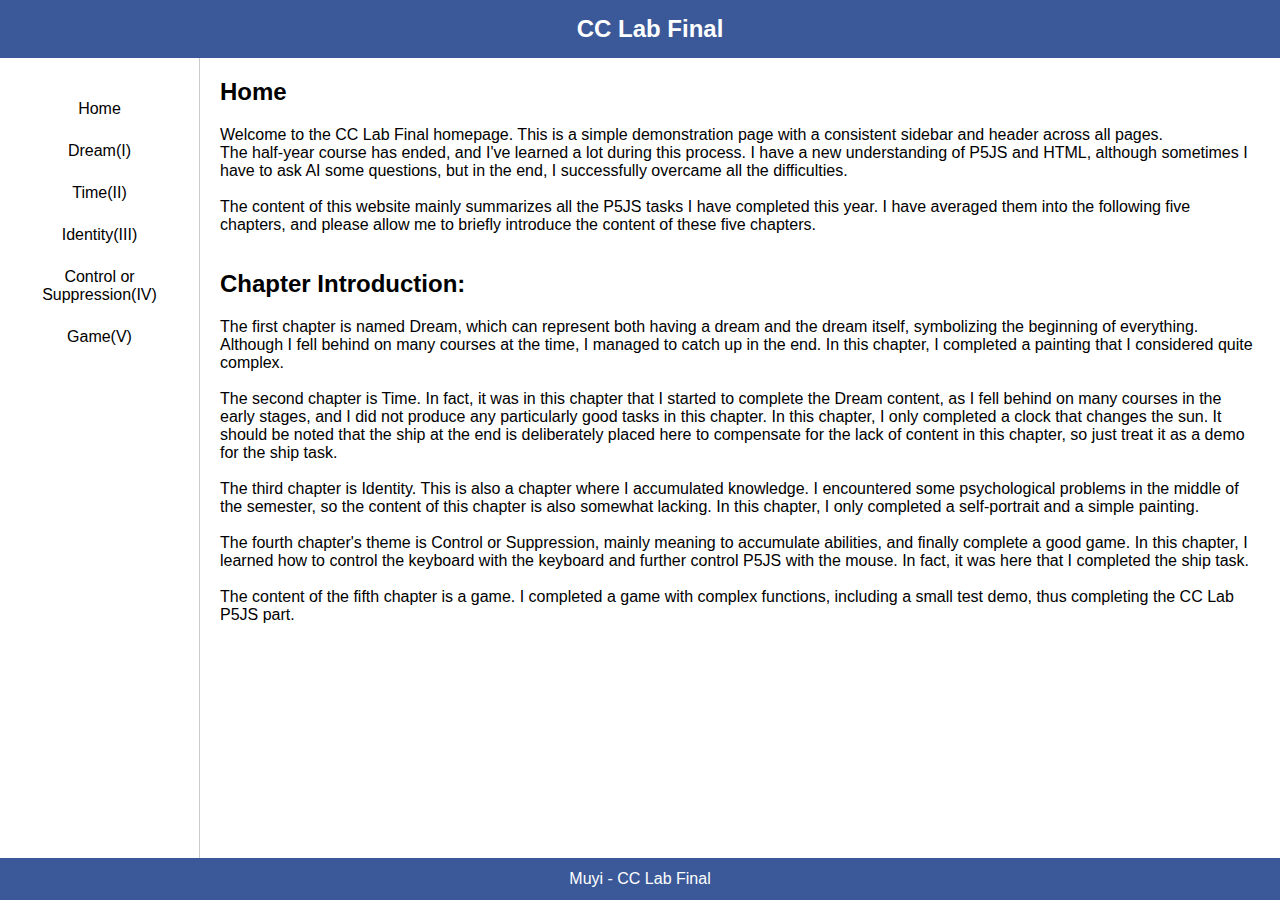
<file: index.html>
<!DOCTYPE html>
<html lang="en">
<head>
    <meta charset="UTF-8">
    <title>Muyi - CC Lab Final - Home</title>
    <link rel="stylesheet" href="style.css">
</head>
<body>
    <header>
        <div class="header-container">
            <div class="logo">
                <h1>CC Lab Final</h1>
            </div>
        </div>
    </header>
    <nav class="sidebar">
        <ul>
            <li><a href="index.html">Home</a></li>
            <li><a href="Dream(I).html">Dream(I)</a></li>
            <li><a href="Time(II).html">Time(II)</a></li>
            <li><a href="Identity(III).html">Identity(III)</a></li>
            <li><a href="Control or Suppression(IV).html">Control or Suppression(IV)</a></li>
            <li><a href="Game(V).html">Game(V)</a></li>
        </ul>
    </nav>
    <main>
        <article>
            <h2>Home</h2>
            <p>Welcome to the CC Lab Final homepage. This is a simple demonstration page with a consistent sidebar and header across all pages.<br>
                The half-year course has ended, and I've learned a lot during this process. I have a new understanding of P5JS and HTML, although sometimes I have to ask AI some questions, but in the end, I successfully overcame all the difficulties.<br><br>
                
                
                The content of this website mainly summarizes all the P5JS tasks I have completed this year. I have averaged them into the following five chapters, and please allow me to briefly introduce the content of these five chapters.<br><br><br>

                <h2>Chapter Introduction:</h2>

                The first chapter is named Dream, which can represent both having a dream and the dream itself, symbolizing the beginning of everything.<br>
                Although I fell behind on many courses at the time, I managed to catch up in the end. In this chapter, I completed a painting that I considered quite complex.<br><br>

                The second chapter is Time. In fact, it was in this chapter that I started to complete the Dream content, as I fell behind on many courses in the early stages,
                and I did not produce any particularly good tasks in this chapter. In this chapter, I only completed a clock that changes the sun. It should be noted that the ship at the end is deliberately placed here to compensate for 
                the lack of content in this chapter, so just treat it as a demo for the ship task.<br><br>

                The third chapter is Identity. This is also a chapter where I accumulated knowledge. 
                I encountered some psychological problems in the middle of the semester, so the content of this chapter is also somewhat lacking. 
                In this chapter, I only completed a self-portrait and a simple painting.<br><br>

                The fourth chapter's theme is Control or Suppression, mainly meaning to accumulate abilities, and finally complete a good game. In this chapter, 
                I learned how to control the keyboard with the keyboard and further control P5JS with the mouse. In fact, it was here that I completed the ship task.<br><br>

                The content of the fifth chapter is a game. I completed a game with complex functions, including a small test demo, thus completing the CC Lab P5JS part.<br><br>

            </p>
        </article>
    </main>
    <footer>
        <p>Muyi - CC Lab Final</p>
    </footer>
</body>
</html>
</file>
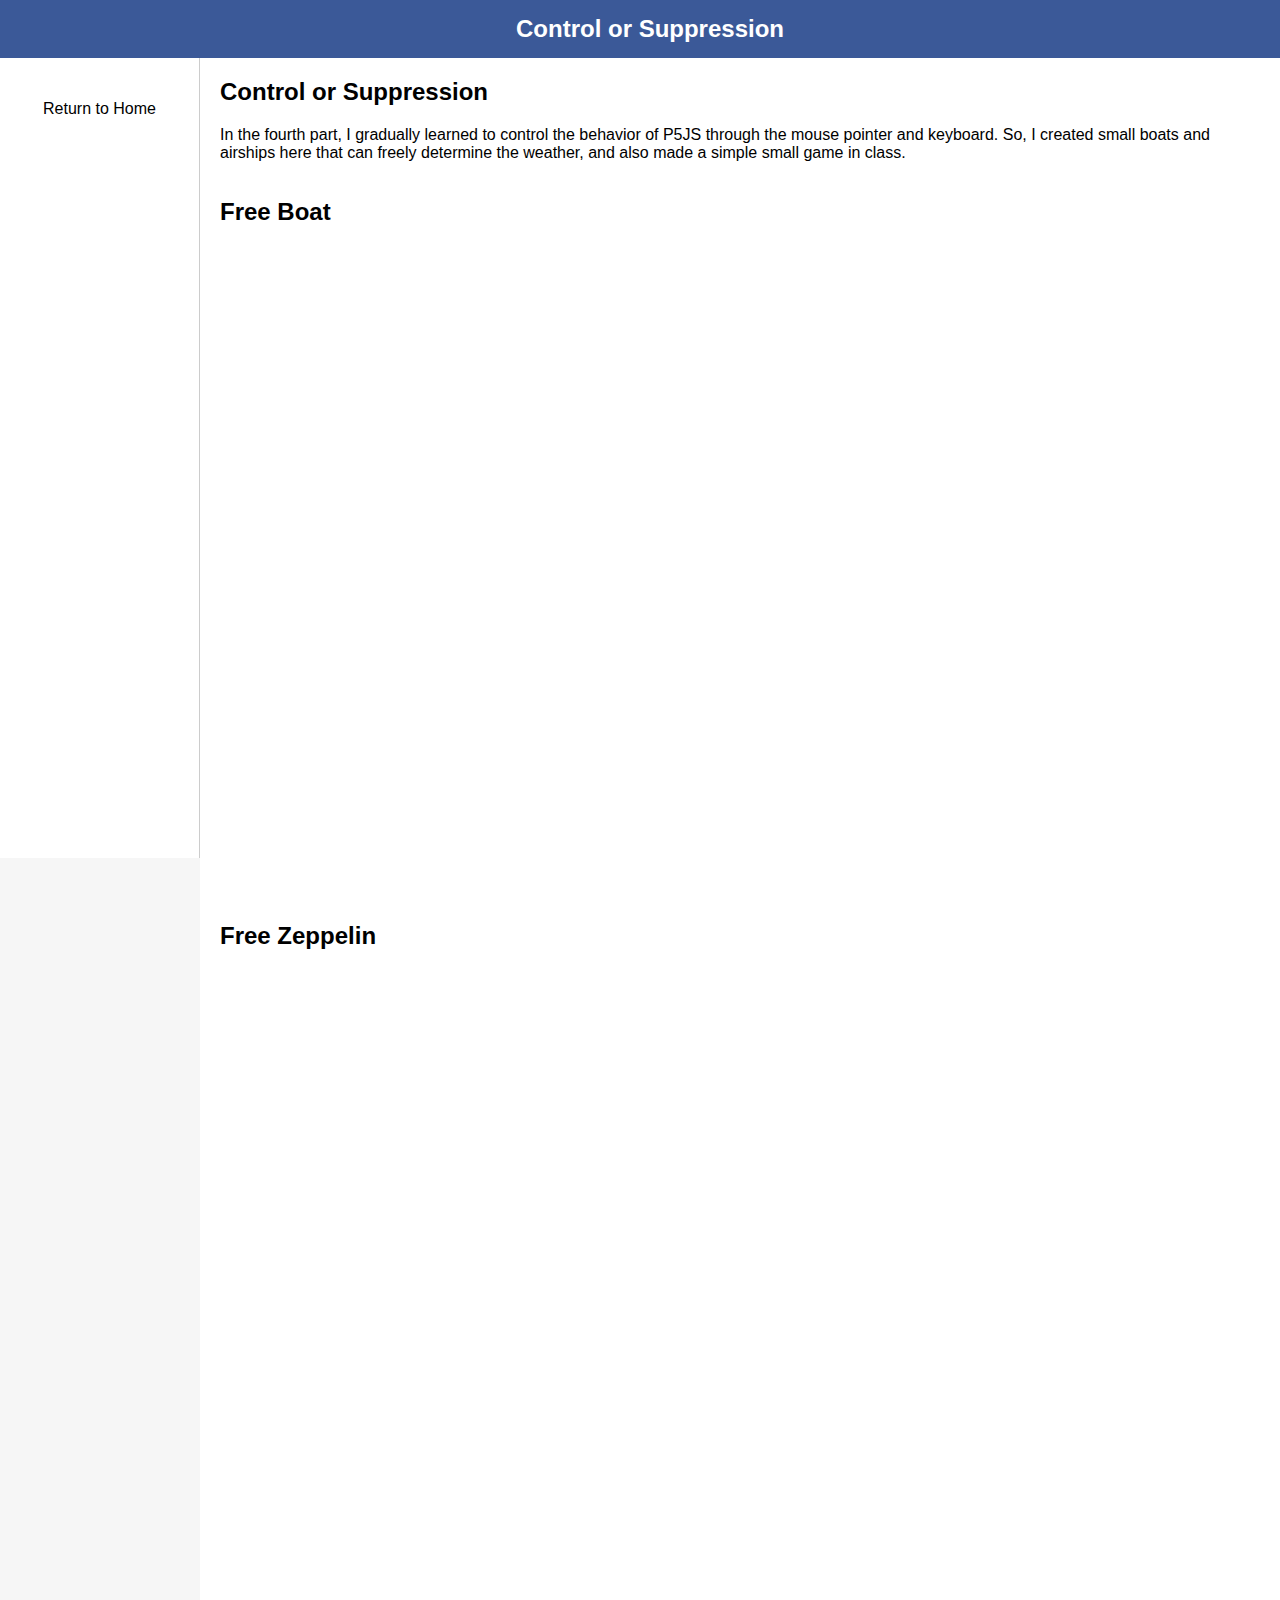
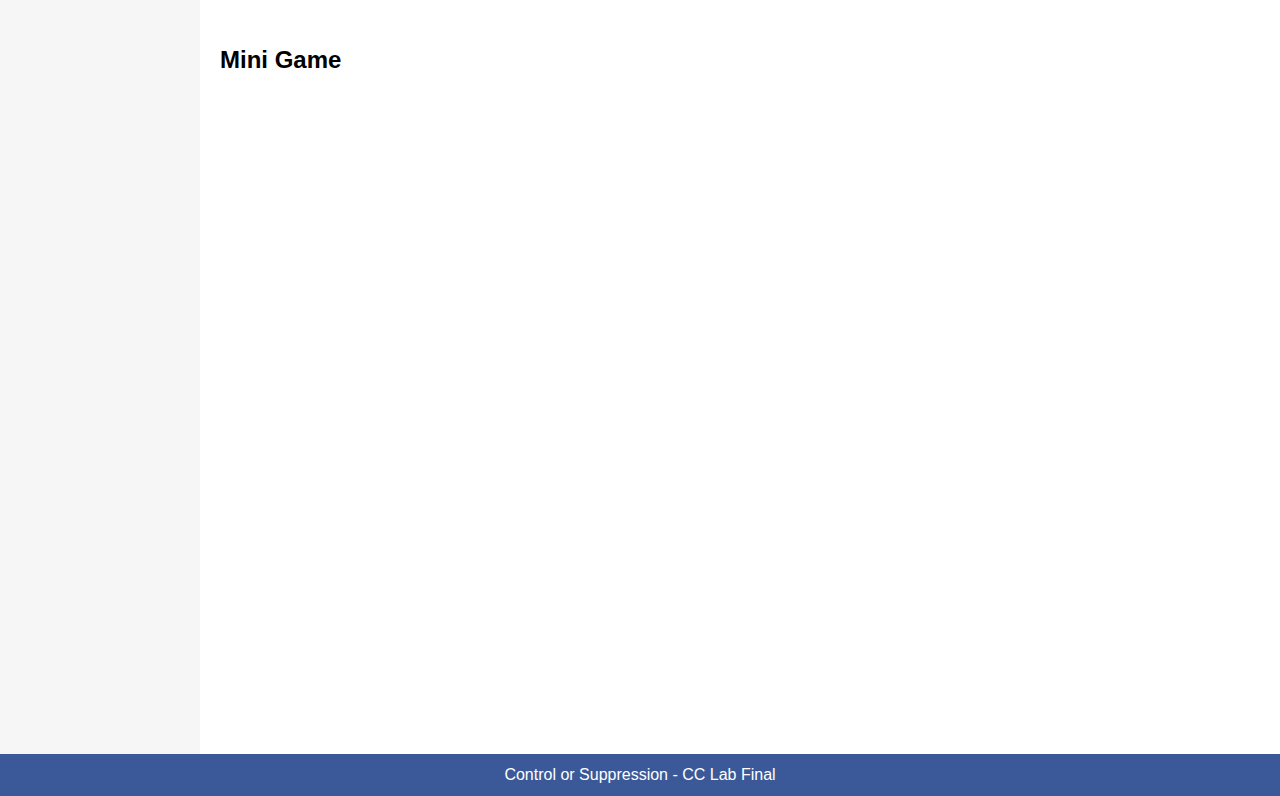
<file: Control or Suppression(IV).html>
<!DOCTYPE html>
<html lang="en">
<head>
    <meta charset="UTF-8">
    <title>Control or Suppression - Porcotoloto Wiki</title>
    <link rel="stylesheet" href="style.css">
</head>
<body>
    <header>
        <div class="header-container">
            <div class="logo">
                <h1>Control or Suppression</h1>
            </div>
        </div>
    </header>
    <nav class="sidebar">
        <ul>
            <li><a href="index.html">Return to Home</a></li>
        </ul>
    </nav>
    <main>
        <article>
            <h2>Control or Suppression</h2>
            <p>
            In the fourth part, I gradually learned to control the behavior of P5JS through the mouse pointer and keyboard. So, I created small boats and airships here that can freely determine the weather, and also made a simple small game in class.<br>  
            </p>
                <br><br><h2>Free Boat</h2><br>
                <p></p>
                <iframe 
                src="https://editor.p5js.org/2751833085/full/GexUgzVmm" 
                width="600" 
                height="600"
                frameborder="0">
                </iframe><br><br>

                <br><br><h2>Free Zeppelin</h2><br>
                <p></p>
                <iframe 
                src="https://editor.p5js.org/2751833085/full/BF_BQ1U9K" 
                width="600" 
                height="600"
                frameborder="0">
                </iframe><br><br>

                <br><br><h2>Mini Game</h2><br>
                <p></p>
                <iframe 
                src="https://editor.p5js.org/2751833085/full/QfuQIhL88" 
                width="400" 
                height="600"
                frameborder="0">
                </iframe><br><br>

            </article>
    </main>
    <footer>
        <p>Control or Suppression - CC Lab Final</p>
    </footer>
</body>
</html>
</file>
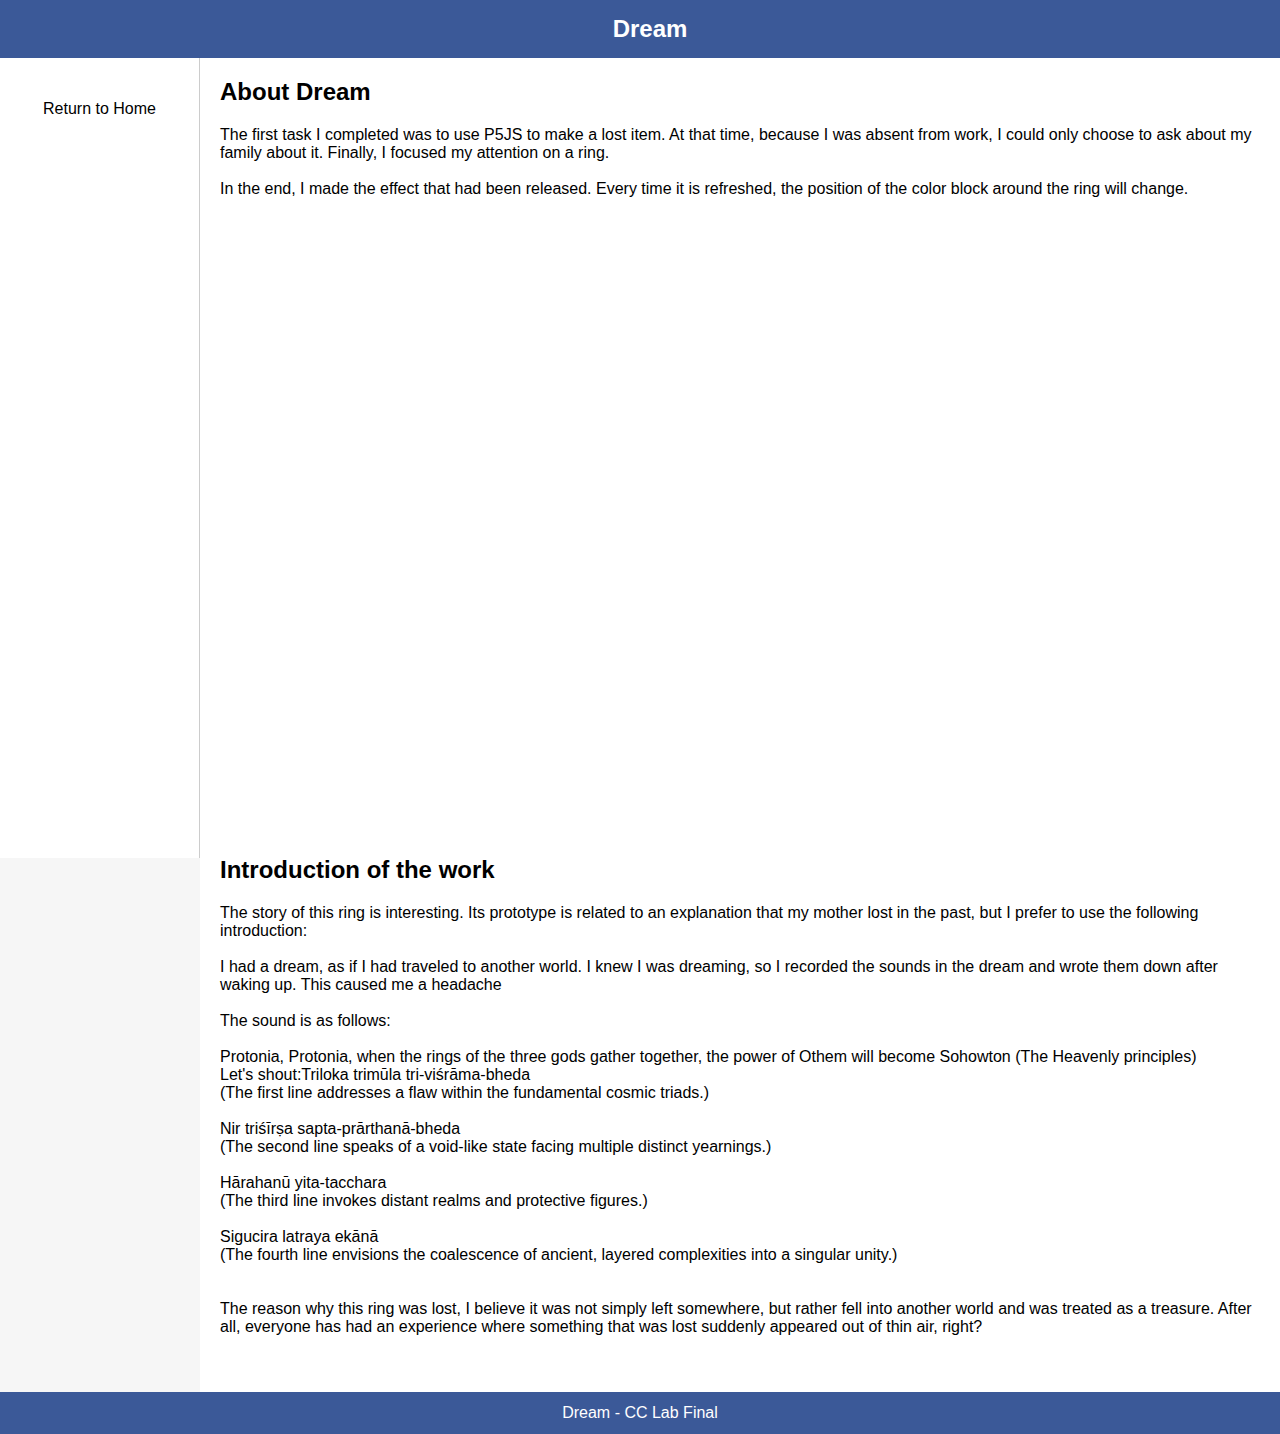
<file: Dream(I).html>
<!DOCTYPE html>
<html lang="en">
<head>
    <meta charset="UTF-8">
    <title>Dream - Porcotoloto Wiki</title>
    <link rel="stylesheet" href="style.css">
</head>
<body>
    <header>
        <div class="header-container">
            <div class="logo">
                <h1>Dream</h1>
            </div>
        </div>
    </header>
    <nav class="sidebar">
        <ul>
            <li><a href="index.html">Return to Home</a></li>
        </ul>
    </nav>
    <main>
        <article>
            <h2>About Dream</h2>
            <p>The first task I completed was to use P5JS to make a lost item. At that time, because I was absent from work, I could only choose to ask about my family about it. Finally, I focused my attention on a ring. </p>
            <br>
            <p>In the end, I made the effect that had been released. Every time it is refreshed, the position of the color block around the ring will change.</p>
            <br><br>
            <iframe 
            src="https://editor.p5js.org/2751833085/full/utPwwLm01" 
            width="400" 
            height="600"
            frameborder="0">
            </iframe>
            <br><br>
            <h2>Introduction of the work</h2>
            <p>The story of this ring is interesting. Its prototype is related to an explanation that my mother lost in the past, but I prefer to use the following introduction:<br><br>  

            I had a dream, as if I had traveled to another world. I knew I was dreaming, so I recorded the sounds in the dream and wrote them down after waking up. This caused me a headache<br><br>
            The sound is as follows:<br><br>

            Protonia, Protonia, when the rings of the three gods gather together, the power of Othem will become Sohowton (The Heavenly principles)<br>
            
            Let's shout:Triloka trimūla tri-viśrāma-bheda<br>
            (The first line addresses a flaw within the fundamental cosmic triads.)<br><br>
            
            Nir triśīrṣa sapta-prārthanā-bheda<br>
            (The second line speaks of a void-like state facing multiple distinct yearnings.)<br><br>
            
            Hārahanū yita-tacchara<br>
            (The third line invokes distant realms and protective figures.)<br><br>
            
            Sigucira latraya ekānā<br>
            (The fourth line envisions the coalescence of ancient, layered complexities into a singular unity.)
            <br><br><br>

            The reason why this ring was lost, I believe it was not simply left somewhere, but rather fell into another world and was treated as a treasure. After all, everyone has had an experience where something that was lost suddenly appeared out of thin air, right?</p><br><br>

        </article>
    </main>
    <footer>
        <p>Dream - CC Lab Final</p>
    </footer>
</body>
</html>
</file>
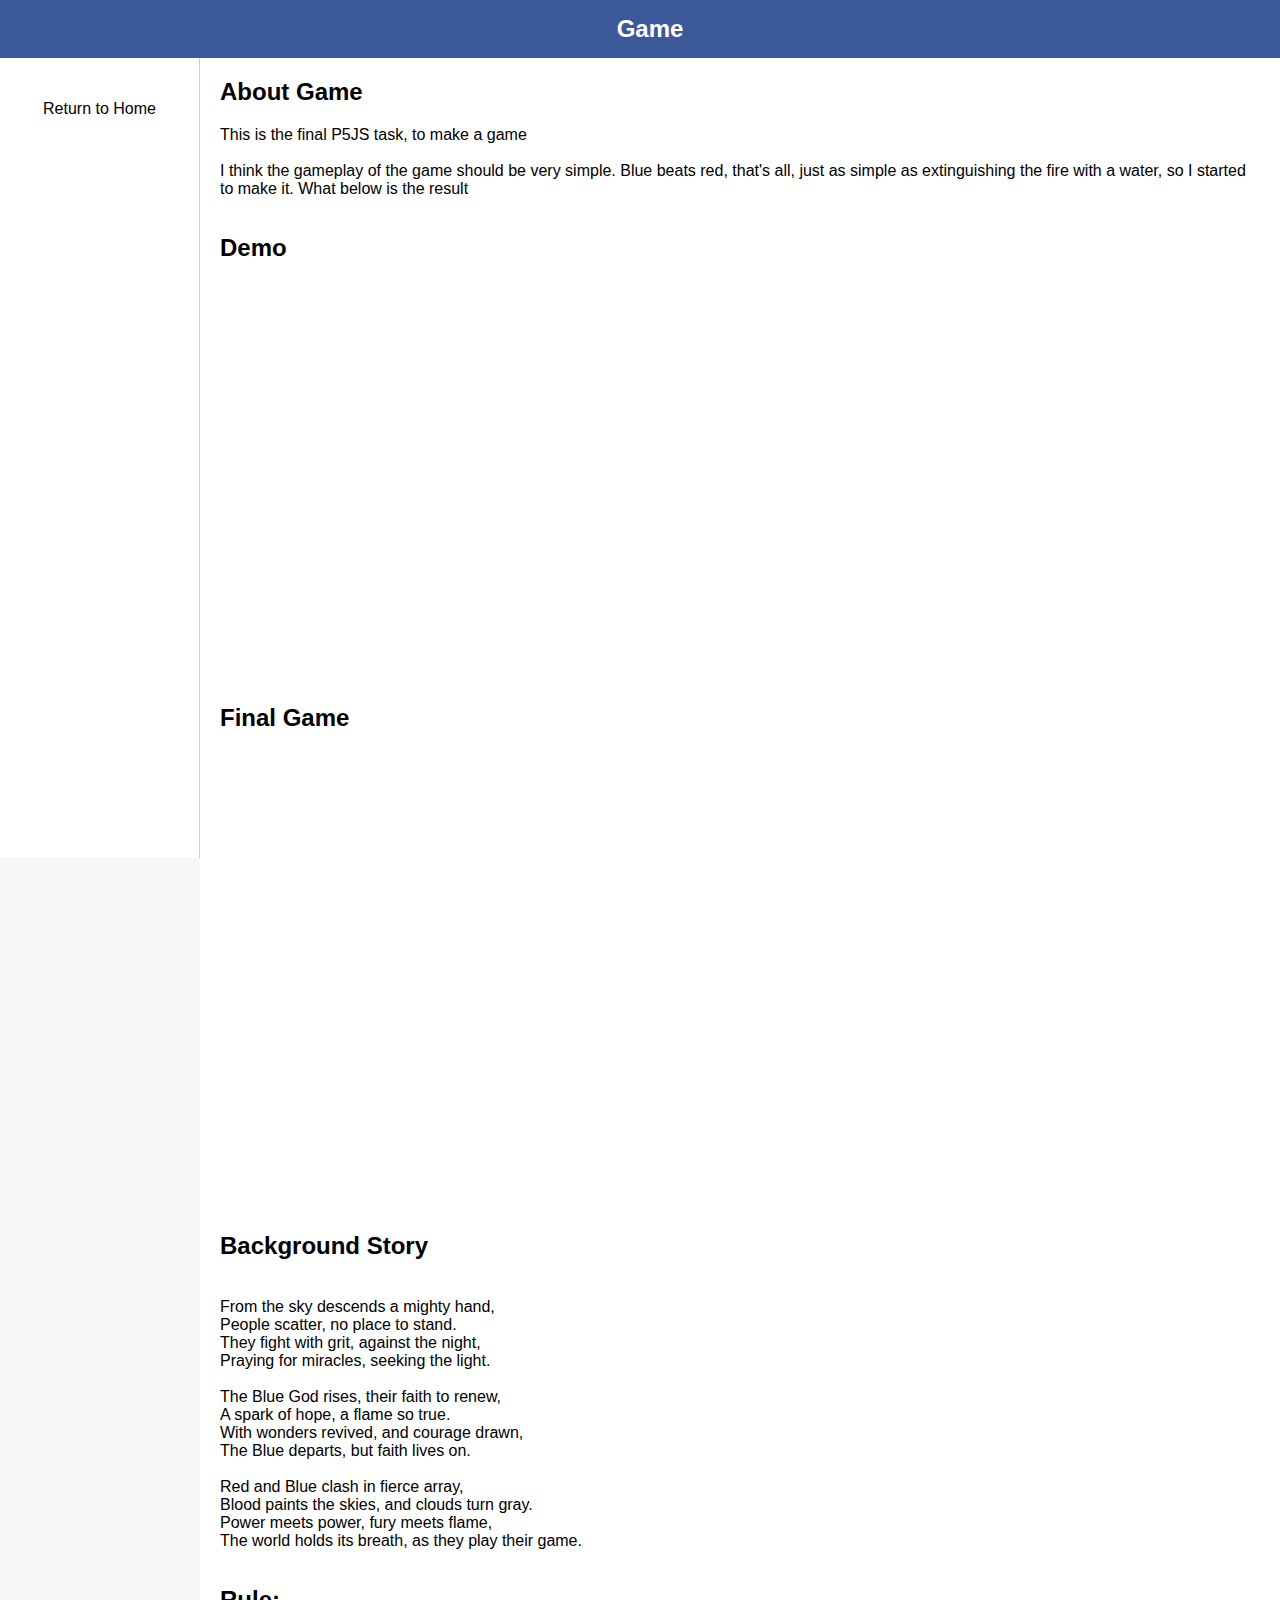
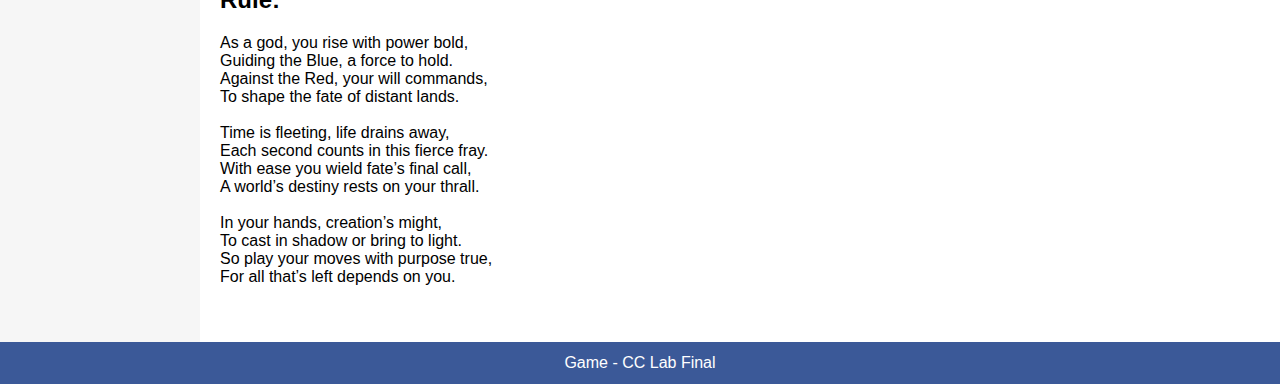
<file: Game(V).html>
<!DOCTYPE html>
<html lang="en">
<head>
    <meta charset="UTF-8">
    <title>Game - Porcotoloto Wiki</title>
    <link rel="stylesheet" href="style.css">
</head>
<body>
    <header>
        <div class="header-container">
            <div class="logo">
                <h1>Game</h1>
            </div>
        </div>
    </header>
    <nav class="sidebar">
        <ul>
            <li><a href="index.html">Return to Home</a></li>
        </ul>
    </nav>
    <main>
        <article>
            <h2>About Game</h2>
            <p></p>
            <p>This is the final P5JS task, to make a game<br><br>
                I think the gameplay of the game should be very simple. Blue beats red, that's all, just as simple as extinguishing the fire with a water, so I started to make it. What below is the result</p><br><br>
                <h2>Demo</h2>
                <p></p>
            <iframe 
            src="https://editor.p5js.org/2751833085/full/vDWiKDrb3" 
            width="600" 
            height="400"
            frameborder="0">
            </iframe>

            <br><br><h2>Final Game</h2>
            <p></p>
            <iframe 
            src="https://editor.p5js.org/2751833085/full/T9s76LVAD" 
            width="600" 
            height="440"
            frameborder="0">
            </iframe>


            <p><br><br>
                <h2>Background Story </h2><br>

                From the sky descends a mighty hand,<br>
                People scatter, no place to stand.<br>
                They fight with grit, against the night,<br>
                Praying for miracles, seeking the light.<br><br>

                The Blue God rises, their faith to renew,<br>
                A spark of hope, a flame so true.<br>
                With wonders revived, and courage drawn,<br>
                The Blue departs, but faith lives on.<br><br>

                Red and Blue clash in fierce array,<br>
                Blood paints the skies, and clouds turn gray.<br>
                Power meets power, fury meets flame,<br>
                The world holds its breath, as they play their game.<br><br><br>

                <h2>Rule:</h2>

                As a god, you rise with power bold,<br>
                Guiding the Blue, a force to hold.<br>
                Against the Red, your will commands,<br>
                To shape the fate of distant lands.<br><br>

                Time is fleeting, life drains away,<br>
                Each second counts in this fierce fray.<br>
                With ease you wield fate’s final call,<br>
                A world’s destiny rests on your thrall.<br><br>

                In your hands, creation’s might,<br>
                To cast in shadow or bring to light.<br>
                So play your moves with purpose true,<br>
                For all that’s left depends on you. <br><br><br>
                </p>

        </article>
    </main>
    <footer>
        <p>Game - CC Lab Final</p>
    </footer>
</body>
</html>
</file>
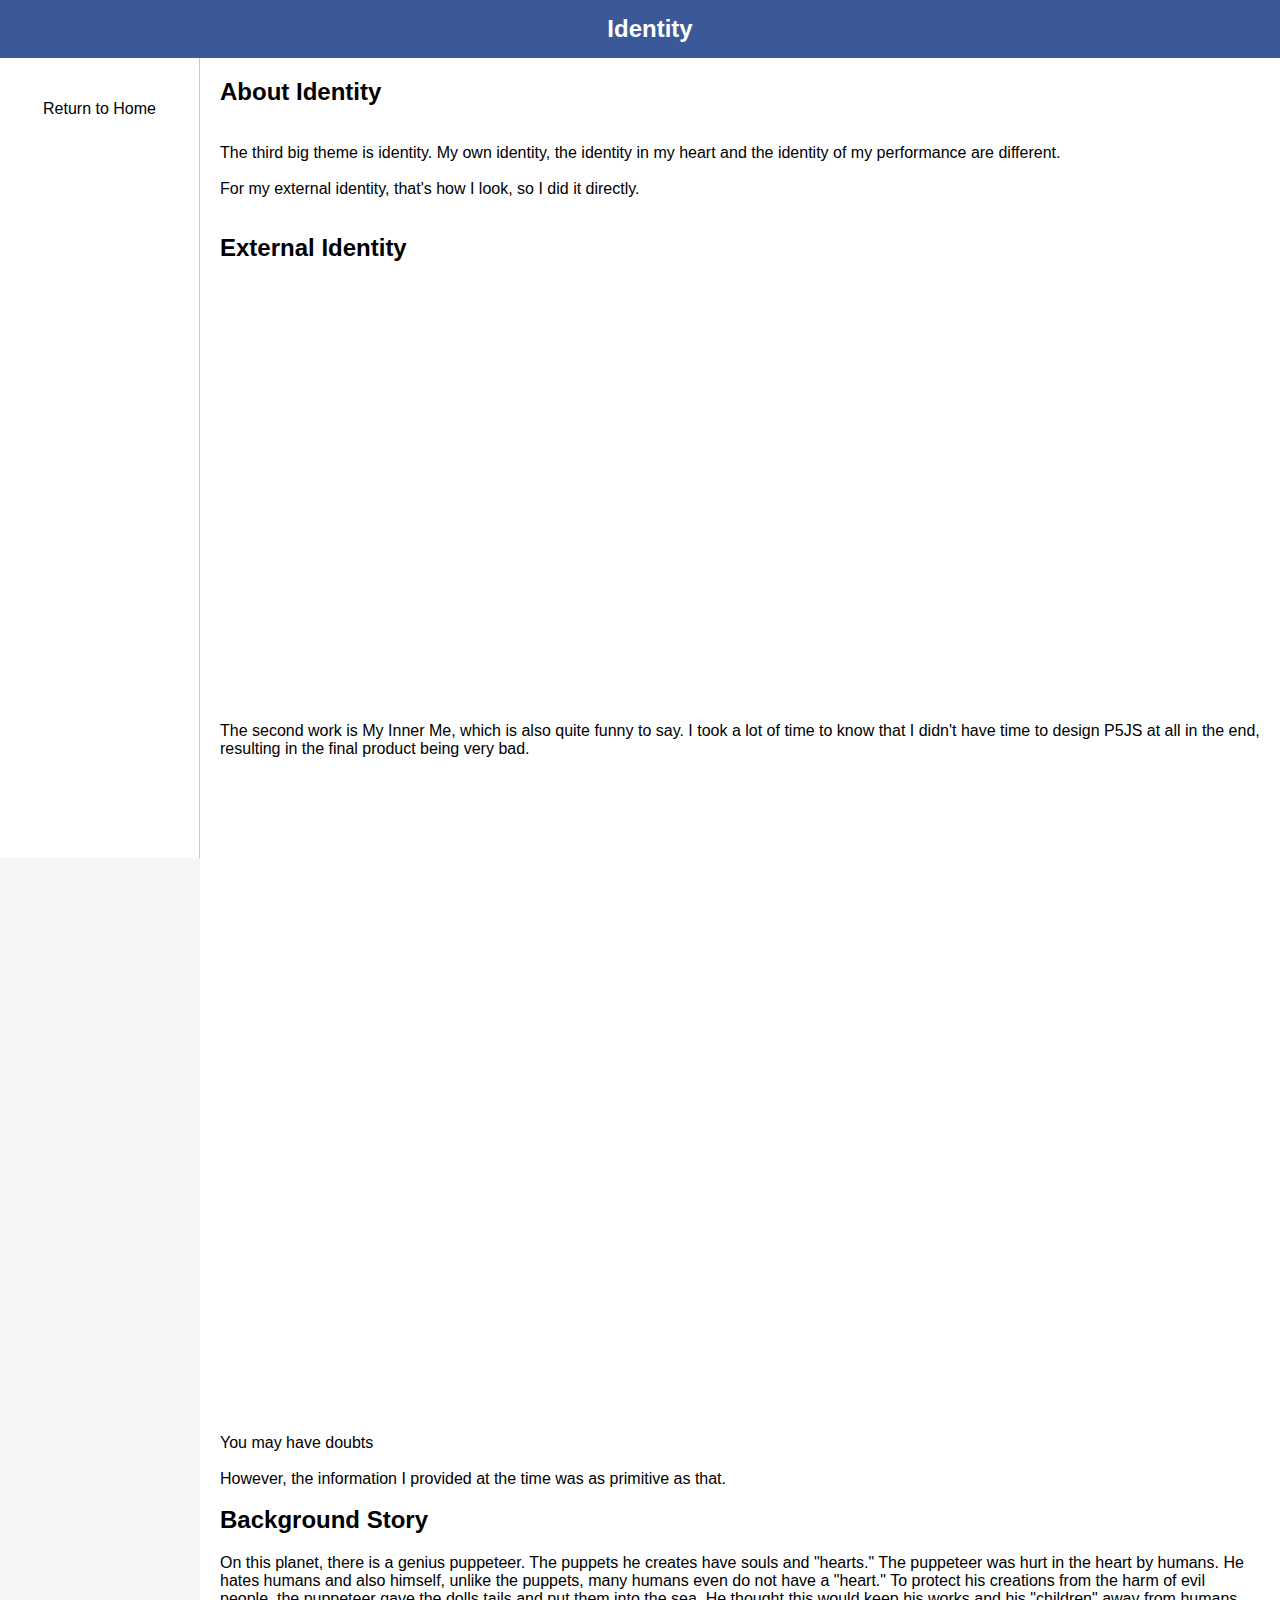
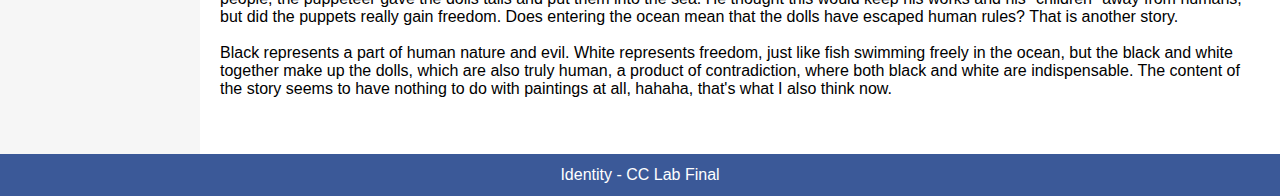
<file: Identity(III).html>
<!DOCTYPE html>
<html lang="en">
<head>
    <meta charset="UTF-8">
    <title>Identity - Porcotoloto Wiki</title>
    <link rel="stylesheet" href="style.css">
</head>
<body>
    <header>
        <div class="header-container">
            <div class="logo">
                <h1>Identity</h1>
            </div>
        </div>
    </header>
    <nav class="sidebar">
        <ul>
            <li><a href="index.html">Return to Home</a></li>
        </ul>
    </nav>
    <main>
        <article>
            <h2>About Identity</h2>
            <p><br>
                The third big theme is identity. My own identity, the identity in my heart and the identity of my performance are different.<br><br>
                For my external identity, that's how I look, so I did it directly.<br>  
            </p>
                <br><br><h2>External Identity</h2><br>
                <p></p>
                <iframe 
                src="https://editor.p5js.org/2751833085/full/-d7T7g-Lb" 
                width="400" 
                height="400"
                frameborder="0">
                </iframe><br><br>

            <p>The second work is My Inner Me, which is also quite funny to say. I took a lot of time to know that I didn't have time to design P5JS at all in the end, resulting in the final product being very bad.</p><br>
                <iframe 
                src="https://editor.p5js.org/2751833085/full/j9y8YG9hb" 
                width="400" 
                height="600"
                frameborder="0">
                </iframe><br><br>

                <p><br><br>
                    You may have doubts<br><br>
                    However, the information I provided at the time was as primitive as that.<br><br>
                    <h2>Background Story </h2>
                    On this planet, there is a genius puppeteer. The puppets he creates have souls and "hearts." The puppeteer was hurt in the heart by humans. He hates humans and also himself, unlike the puppets, many humans even do not have a "heart." 
                    To protect his creations from the harm of evil people, the puppeteer gave the dolls tails and put them into the sea. He thought this would keep his works and his "children" away from humans, 
                    but did the puppets really gain freedom. Does entering the ocean mean that the dolls have escaped human rules? That is another story. <br><br>
                    Black represents a part of human nature and evil. White represents freedom, just like fish swimming freely in the ocean, 
                    but the black and white together make up the dolls, which are also truly human, a product of contradiction, where both black and white are indispensable. The content of the story seems to have nothing to do with paintings at all, 
                    hahaha, that's what I also think now.<br><br><br>
                </p>
            </article>
    </main>
    <footer>
        <p>Identity - CC Lab Final</p>
    </footer>
</body>
</html>
</file>
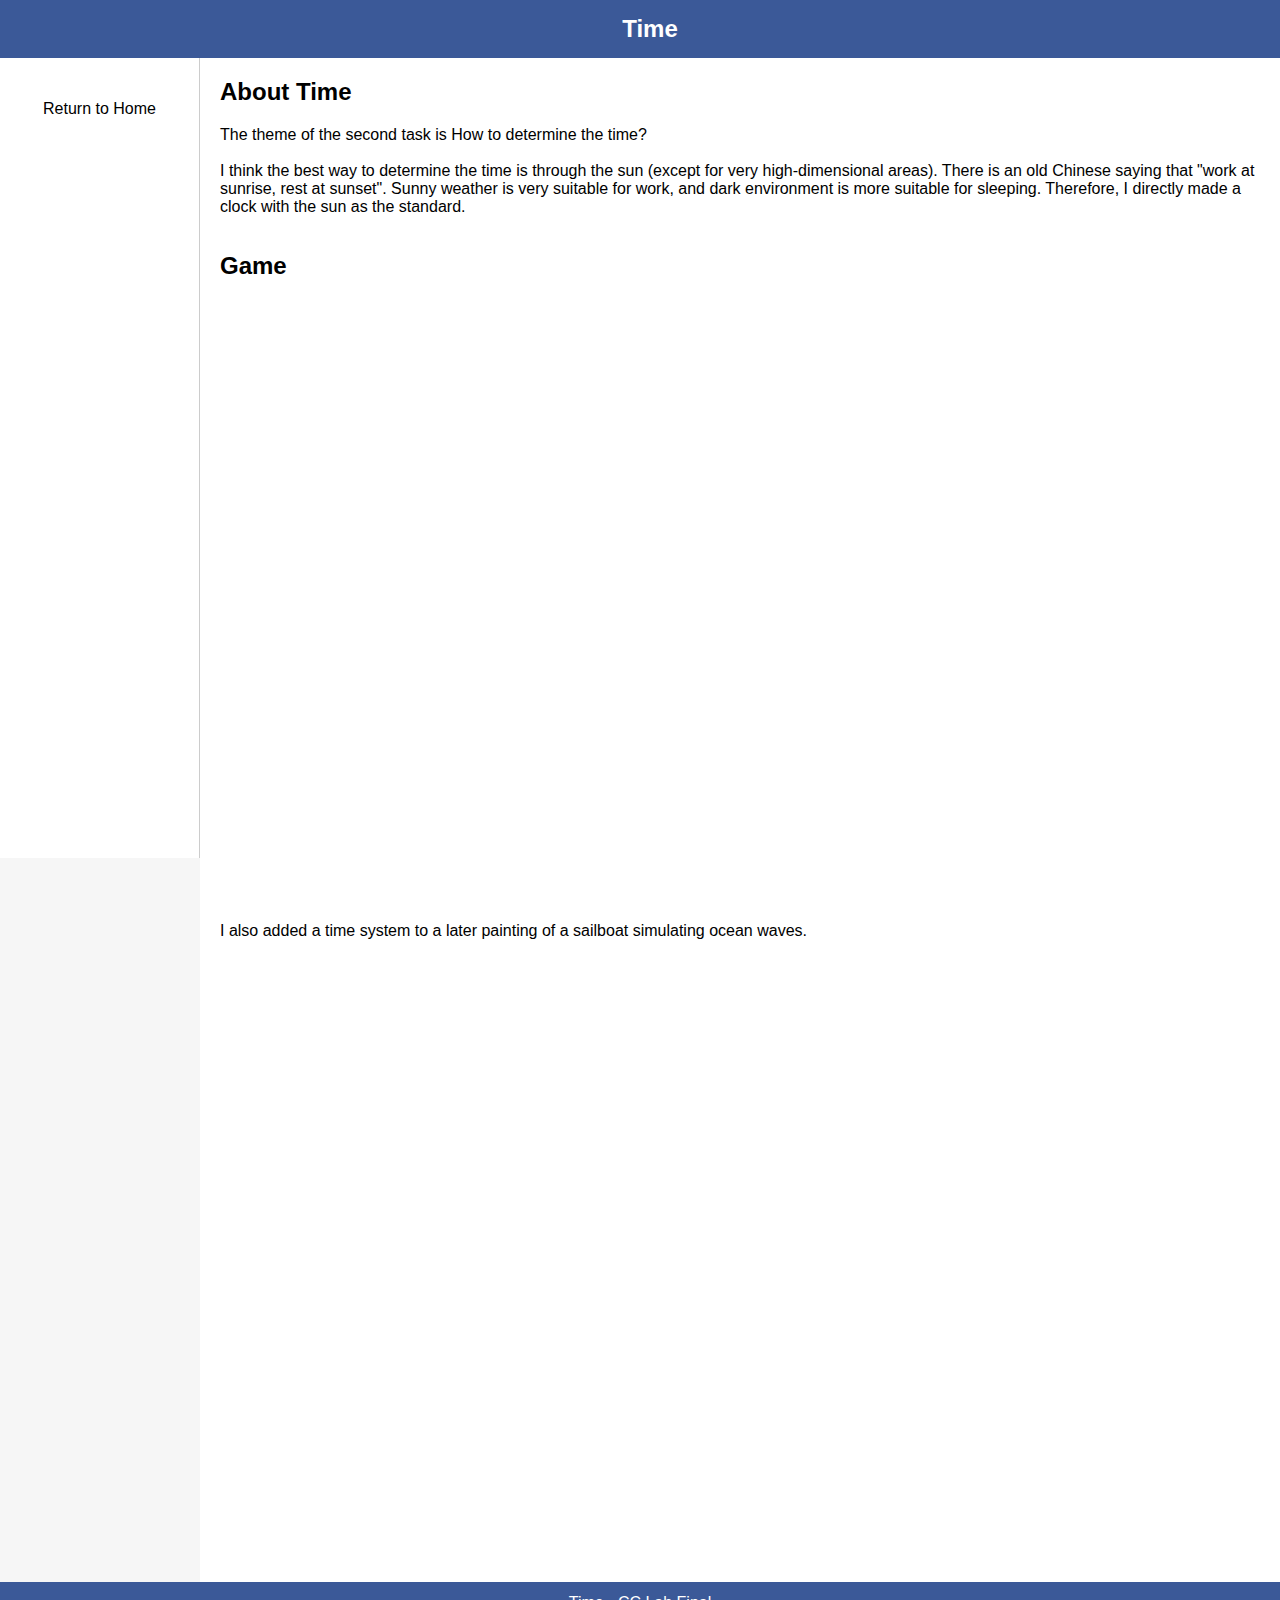
<file: Time(II).html>
<!DOCTYPE html>
<html lang="en">
<head>
    <meta charset="UTF-8">
    <title>Time - Porcotoloto Wiki</title>
    <link rel="stylesheet" href="style.css">
</head>
<body>
    <header>
        <div class="header-container">
            <div class="logo">
                <h1>Time</h1>
            </div>
        </div>
    </header>
    <nav class="sidebar">
        <ul>
            <li><a href="index.html">Return to Home</a></li>
        </ul>
    </nav>
    <main>
        <article>
            <h2>About Time</h2>
            <p></p>
            <p>The theme of the second task is How to determine the time? <br><br>
                I think the best way to determine the time is through the sun (except for very high-dimensional areas). There is an old Chinese saying that "work at sunrise, rest at sunset". Sunny weather is very suitable for work, and dark environment is more suitable for sleeping. 
                Therefore, I directly made a clock with the sun as the standard.</p><br><br>
            <article>
                <h2>Game</h2>
                <p></p>
                <iframe 
                src="https://editor.p5js.org/2751833085/full/Vjd9_N38J" 
                width="600" 
                height="600"
                frameborder="0">
                </iframe><br><br>

            <p>I also added a time system to a later painting of a sailboat simulating ocean waves.</p><br>
                <iframe 
                src="https://editor.p5js.org/2751833085/full/IpecQkGp6B" 
                width="600" 
                height="600"
                frameborder="0">
                </iframe><br>
            </article>
        </article>
    </main>
    <footer>
        <p>Time - CC Lab Final</p>
    </footer>
</body>
</html>
</file>
<file: style.css>
* {
  margin: 0;
  padding: 0;
  box-sizing: border-box;
}

body {
  font-family: Arial, Helvetica, sans-serif;
  background-color: #f6f6f6;
  color: #000;
}

header {
  background-color: #3b5998;
  color: #fff;
  padding: 15px 0;
}

.header-container {
  width: 90%;
  margin: 0 auto;
  display: flex;
  align-items: center;
  justify-content: center;
}

.logo h1 {
  font-size: 24px;
  padding-left: 20px;
}

.sidebar {
  width: 200px;
  background-color: #fff;
  float: left;
  padding-top: 30px;
  border-right: 1px solid #ccc;
  height: calc(100vh - 100px);
}

.sidebar ul {
  list-style-type: none;
}

.sidebar ul li {
  padding: 12px;
  text-align: center;
}

.sidebar ul li a {
  text-decoration: none;
  color: #000;
  display: block;
  transition: background-color 0.3s;
}

.sidebar ul li a:hover {
  background-color: #f0f0f0;
}

main {
  margin-left: 200px;
  padding: 20px;
  background-color: #fff;
  min-height: calc(100vh - 100px);
}

main article h2 {
  margin-bottom: 20px;
}

footer {
  clear: both;
  background-color: #3b5998;
  color: #fff;
  text-align: center;
  padding: 12px;
}

@media (max-width: 768px) {
  .sidebar {
    width: 100%;
    float: none;
  }

  main {
    margin-left: 0;
  }
}

@media (prefers-color-scheme: dark) {
  body {
    background-color: #121212;
    color: #e0e0e0;
  }

  header {
    background-color: #1f1f1f;
    color: #e0e0e0;
  }

  .sidebar {
    background-color: #1f1f1f;
    border-right: 1px solid #333333;
  }

  .sidebar ul li a {
    color: #e0e0e0;
  }

  .sidebar ul li a:hover {
    background-color: #333333;
  }

  main {
    background-color: #181818;
  }

  main article h2 {
    color: #e0e0e0;
  }

  footer {
    background-color: #1f1f1f;
    color: #e0e0e0;
  }
}
</file>
